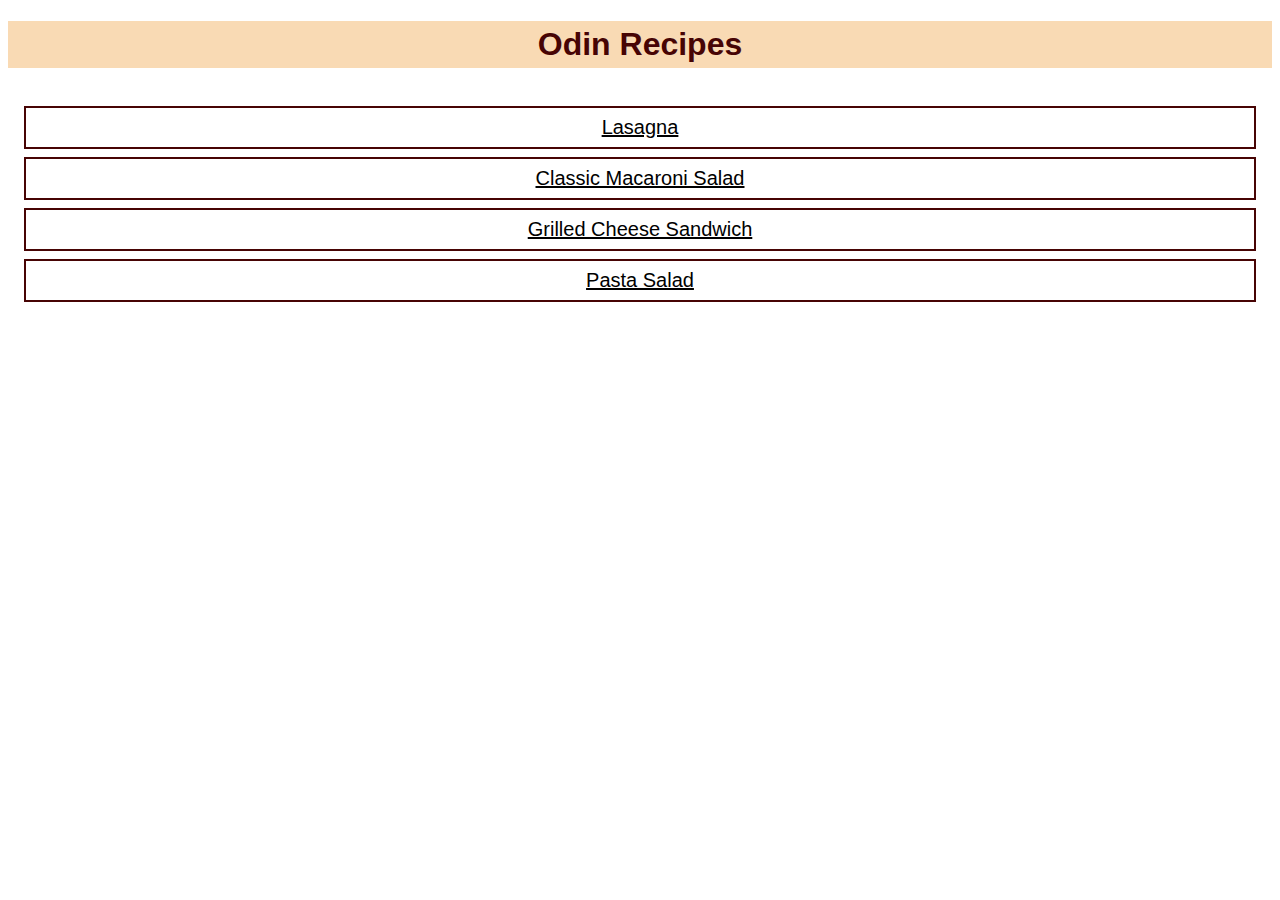
<file: index.html>
<!DOCTYPE html>
<html lang="en">

<head>
    <meta charset="UTF-8">
    <meta name="viewport" content="width=device-width, initial-scale=1.0">
    <title>Odin Recipes</title>
    <link rel="stylesheet" href="style.css">
</head>

<body>
    <h1 class="title">Odin Recipes</h1>
    <ul class = "recipe-list">
        <li class = "list-item"><a href="recipes/lasagna.html">Lasagna</a></li>
        <li class = "list-item"><a href="recipes/macaroni-salad.html">Classic Macaroni Salad</a></li>
        <li class = "list-item"><a href="recipes/grilled-cheese-sandwich.html">Grilled Cheese Sandwich</a></li>
        <li class = "list-item"><a href="recipes/pasta-salad.html">Pasta Salad</a></li>
    </ul>
</body>

</html>
</file>
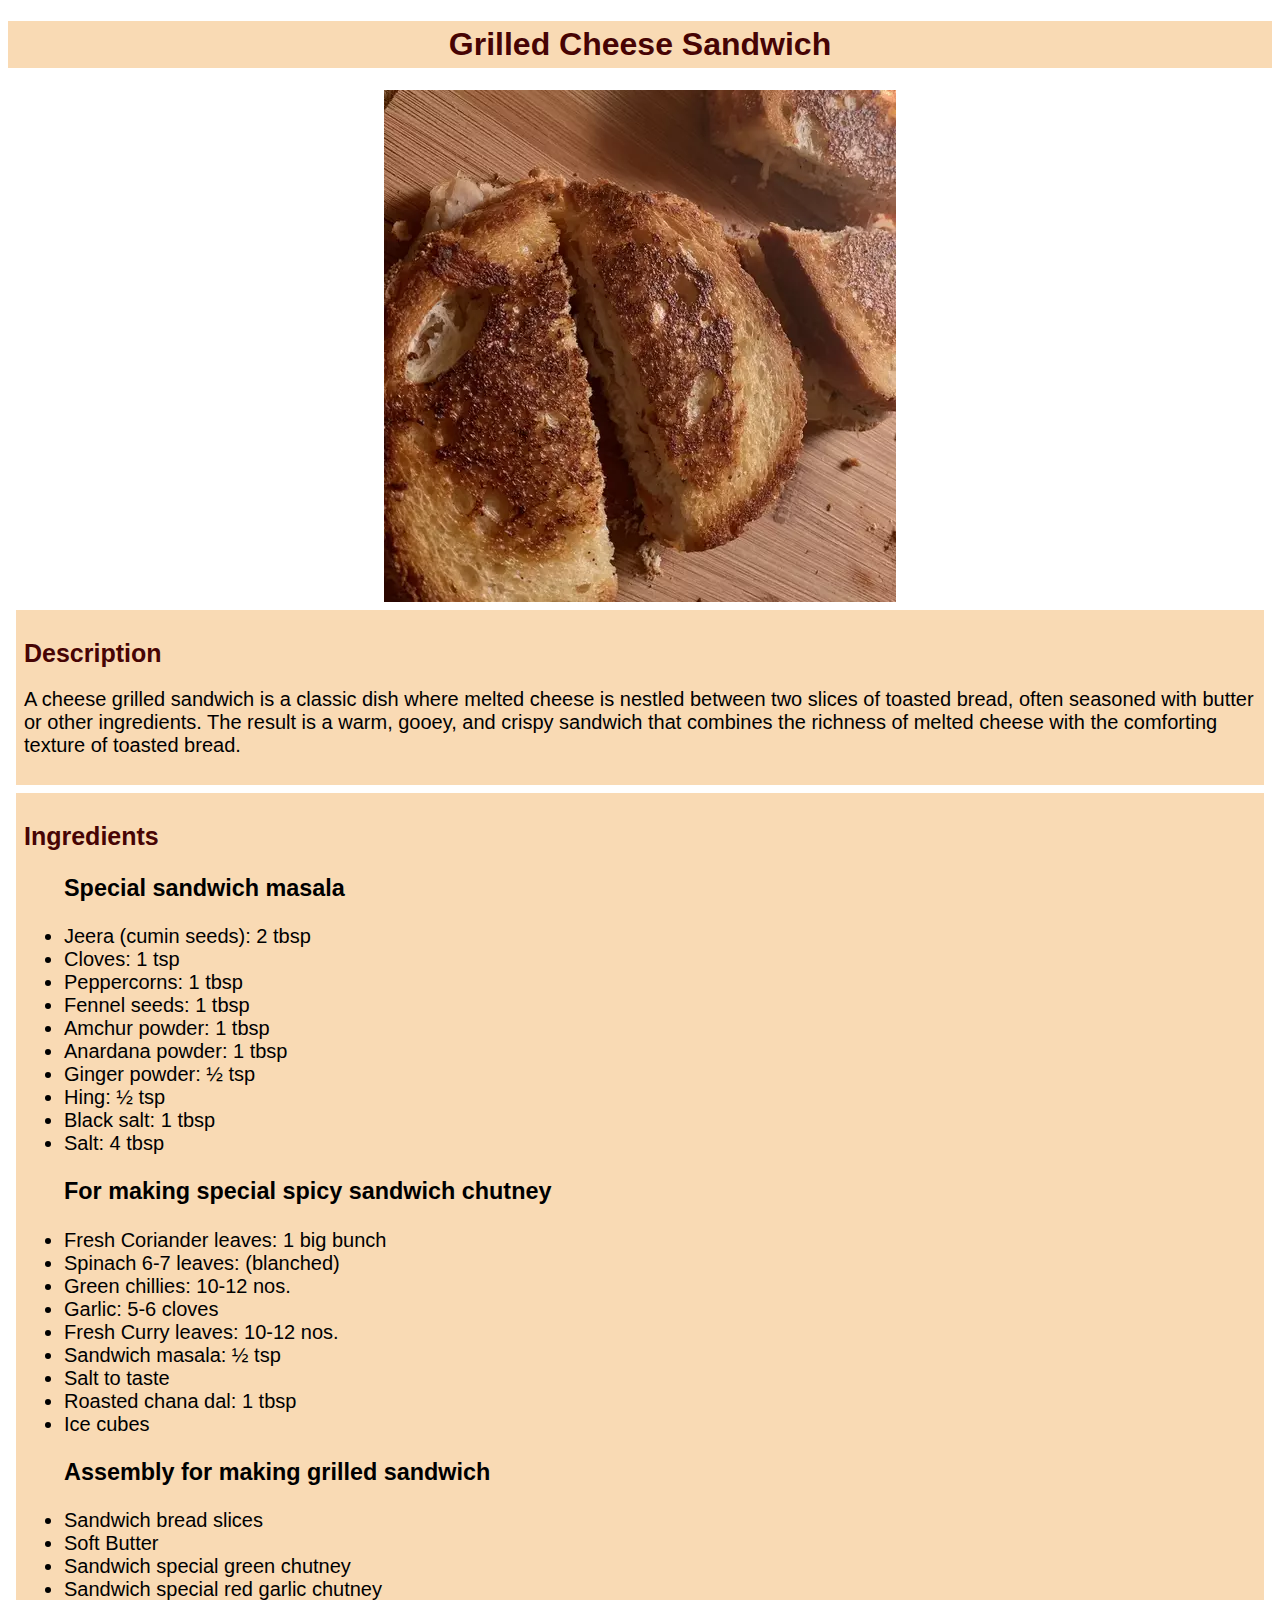
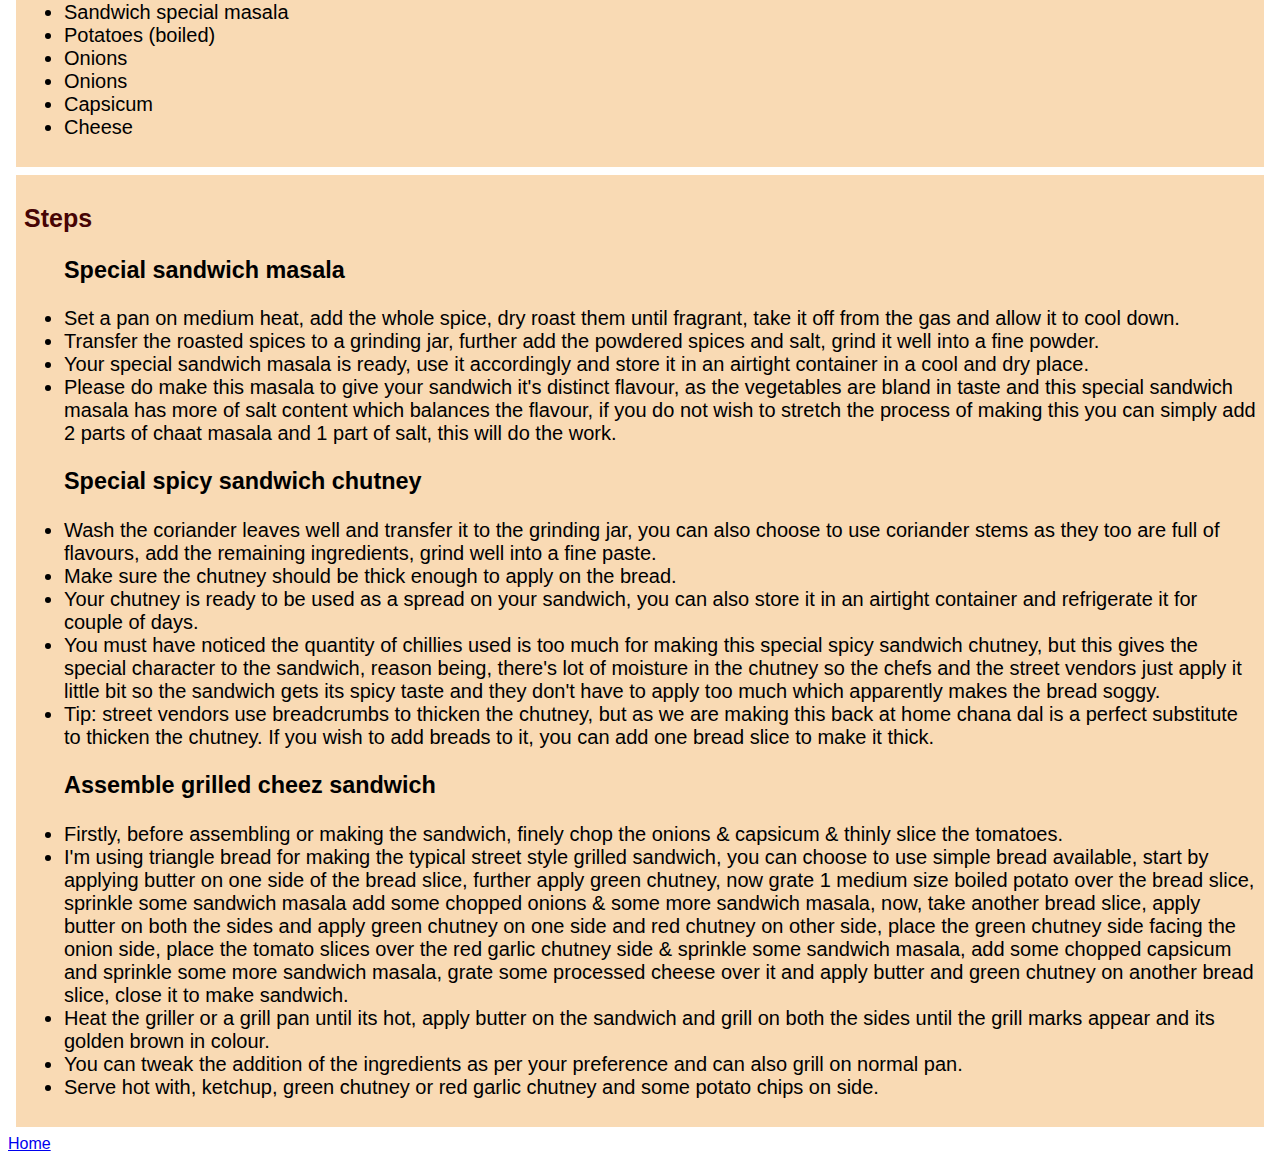
<file: recipes/grilled-cheese-sandwich.html>
<!DOCTYPE html>
<html lang="en">
<head>
    <meta charset="UTF-8">
    <meta name="viewport" content="width=device-width, initial-scale=1.0">
    <title>Grilled Cheese Sandwich</title>
    <link rel="stylesheet" href="../style.css">
</head>
<body>
    <h1 class="recipe-title">Grilled Cheese Sandwich</h1>
    <img class = "recipe-pic" src="../images/grilled-cheese-sandwich.jpg" alt="Grilled Cheese Sandwich">
    
    <div class = "section">
    <h2 class="point">Description</h2>
    <p>A cheese grilled sandwich is a classic dish where melted cheese is nestled between two slices of toasted bread, often seasoned with butter or other ingredients. The result is a warm, gooey, and crispy sandwich that combines the richness of melted cheese with the comforting texture of toasted bread.</p>
    </div>

    <div class = "section">
    <h2 class="point">Ingredients</h2>
    <ul>
        <h3>Special sandwich masala</h3>

        <li>Jeera (cumin seeds): 2 tbsp</li>
        <li>Cloves: 1 tsp</li>
        <li>Peppercorns: 1 tbsp</li>
        <li>Fennel seeds: 1 tbsp</li>
        <li>Amchur powder: 1 tbsp</li>
        <li>Anardana powder: 1 tbsp</li>
        <li>Ginger powder: ½ tsp</li>
        <li>Hing: ½ tsp</li>
        <li>Black salt: 1 tbsp</li>
        <li>Salt: 4 tbsp</li>
       
        <h3>For making special spicy sandwich chutney</h3>

        <li>Fresh Coriander leaves: 1 big bunch</li>
        <li>Spinach 6-7 leaves: (blanched)</li>
        <li>Green chillies: 10-12 nos.</li>
        <li>Garlic: 5-6 cloves</li>
        <li>Fresh Curry leaves: 10-12 nos.</li>
        <li>Sandwich masala: ½ tsp</li>
        <li>Salt to taste</li>
        <li>Roasted chana dal: 1 tbsp</li>
        <li>Ice cubes</li>

        <h3>Assembly for making grilled sandwich</h3>
        <li>Sandwich bread slices</li>
        <li>Soft Butter</li>
        <li>Sandwich special green chutney</li>
        <li>Sandwich special red garlic chutney</li>
        <li>Sandwich special masala</li>
        <li>Potatoes (boiled)</li>
        <li>Onions</li>
        <li>Onions</li>
        <li>Capsicum</li>
        <li>Cheese</li>

    </ul>
    </div>

    <div class = "section">
    <h2 class="point">Steps</h2>
    <ul>
        <h3>Special sandwich masala</h3>
        <li>Set a pan on medium heat, add the whole spice, dry roast them until fragrant, take it off from the gas and allow it to cool down.</li>
        <li>Transfer the roasted spices to a grinding jar, further add the powdered spices and salt, grind it well into a fine powder.</li>
        <li>Your special sandwich masala is ready, use it accordingly and store it in an airtight container in a cool and dry place.</li>
        <li>Please do make this masala to give your sandwich it's distinct flavour, as the vegetables are bland in taste and this special sandwich masala has more of salt content which balances the flavour, if you do not wish to stretch the process of making this you can simply add 2 parts of chaat masala and 1 part of salt, this will do the work.</li>

        <h3>Special spicy sandwich chutney</h3>
        <li>Wash the coriander leaves well and transfer it to the grinding jar, you can also choose to use coriander stems as they too are full of flavours, add the remaining ingredients, grind well into a fine paste.</li>
        <li>Make sure the chutney should be thick enough to apply on the bread.</li>
        <li> Your chutney is ready to be used as a spread on your sandwich, you can also store it in an airtight container and refrigerate it for couple of days.</li>
        <li>You must have noticed the quantity of chillies used is too much for making this special spicy sandwich chutney, but this gives the special character to the sandwich, reason being, there's lot of moisture in the chutney so the chefs and the street vendors just apply it little bit so the sandwich gets its spicy taste and they don't have to apply too much which apparently makes the bread soggy. </li>
        <li>Tip: street vendors use breadcrumbs to thicken the chutney, but as we are making this back at home chana dal is a perfect substitute to thicken the chutney. If you wish to add breads to it, you can add one bread slice to make it thick. </li>

        <h3>Assemble grilled cheez sandwich</h3>
        <li>Firstly, before assembling or making the sandwich, finely chop the onions & capsicum & thinly slice the tomatoes.</li>
        <li>I'm using triangle bread for making the typical street style grilled sandwich, you can choose to use simple bread available, start by applying butter on one side of the bread slice, further apply green chutney, now grate 1 medium size boiled potato over the bread slice, sprinkle some sandwich masala add some chopped onions & some more sandwich masala, now, take another bread slice, apply butter on both the sides and apply green chutney on one side and red chutney on other side, place the green chutney side facing the onion side, place the tomato slices over the red garlic chutney side & sprinkle some sandwich masala, add some chopped capsicum and sprinkle some more sandwich masala, grate some processed cheese over it and apply butter and green chutney on another bread slice, close it to make sandwich.</li>
        <li>Heat the griller or a grill pan until its hot, apply butter on the sandwich and grill on both the sides until the grill marks appear and its golden brown in colour.</li>
        <li>You can tweak the addition of the ingredients as per your preference and can also grill on normal pan.</li>
        <li>Serve hot with, ketchup, green chutney or red garlic chutney and some potato chips on side.</li>

    </ul>
    </div>
    <a href="../index.html">Home</a>
</body>
</html>
</file>
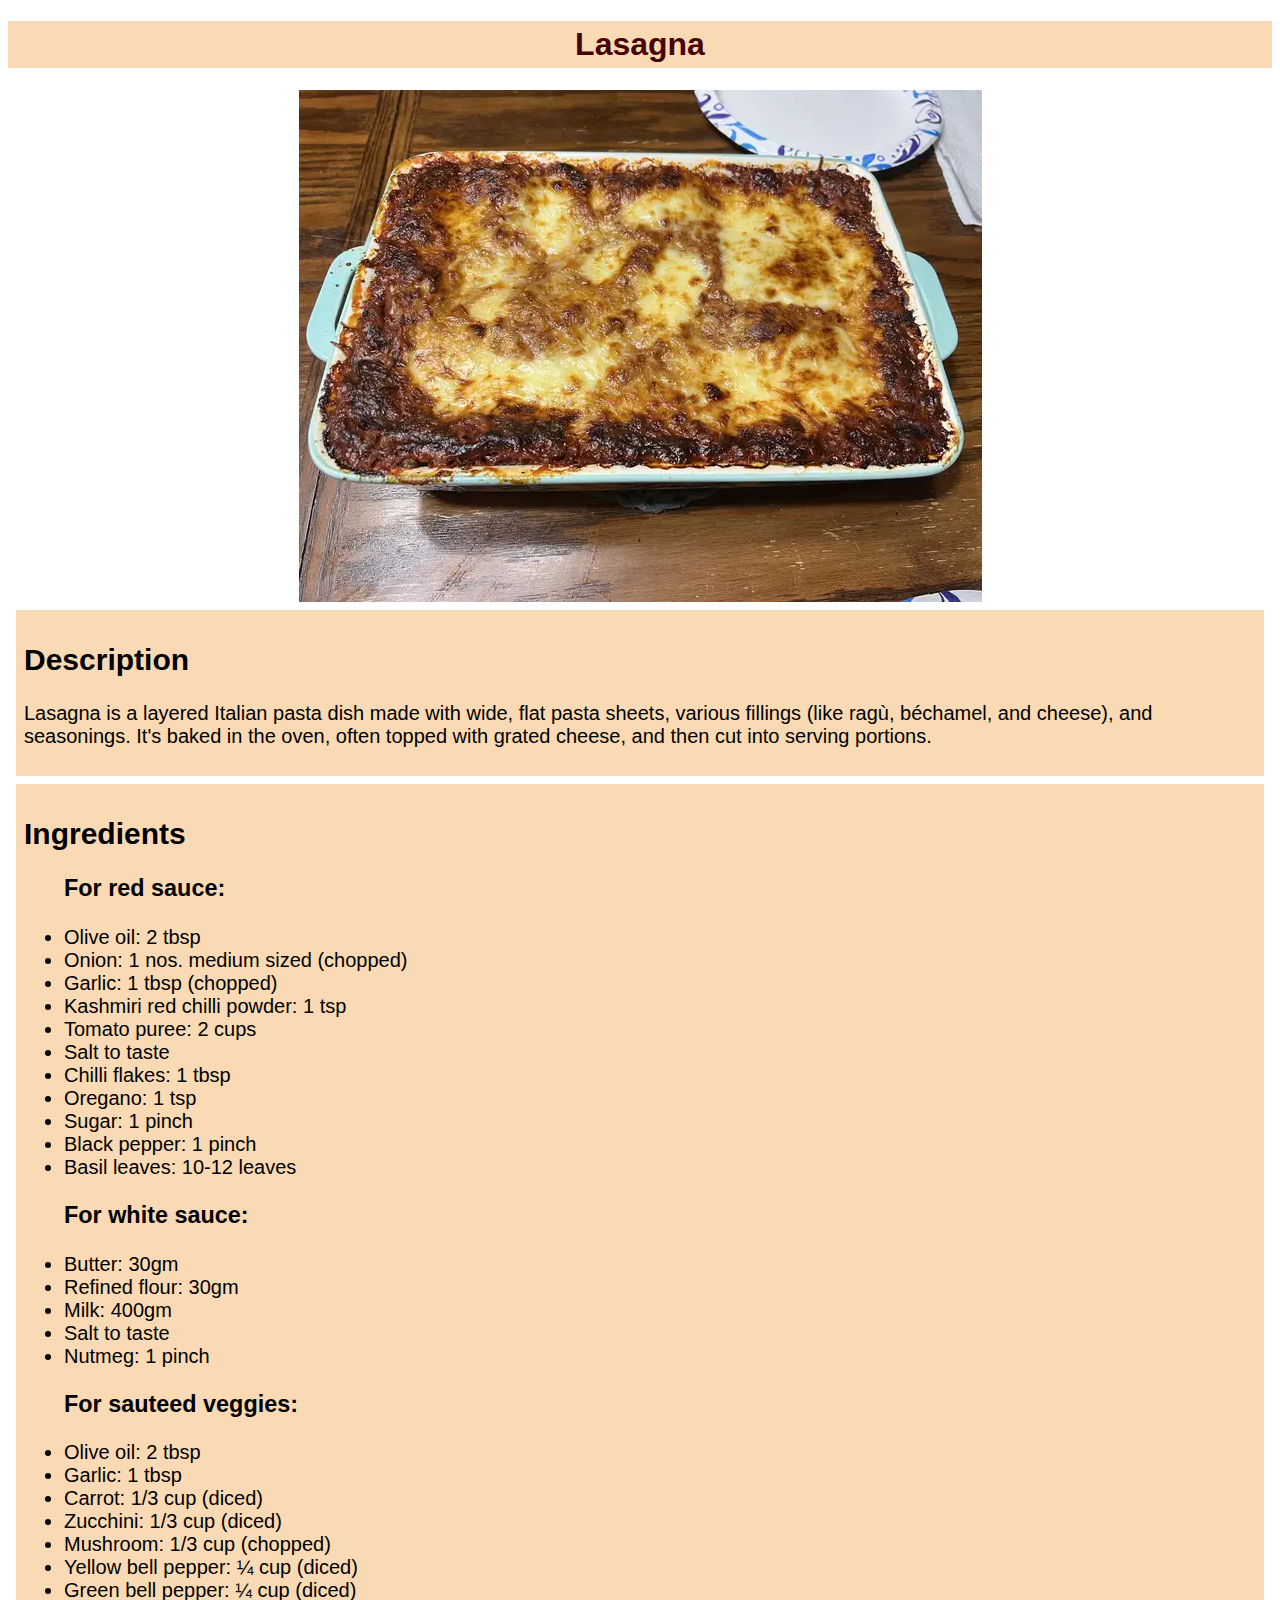
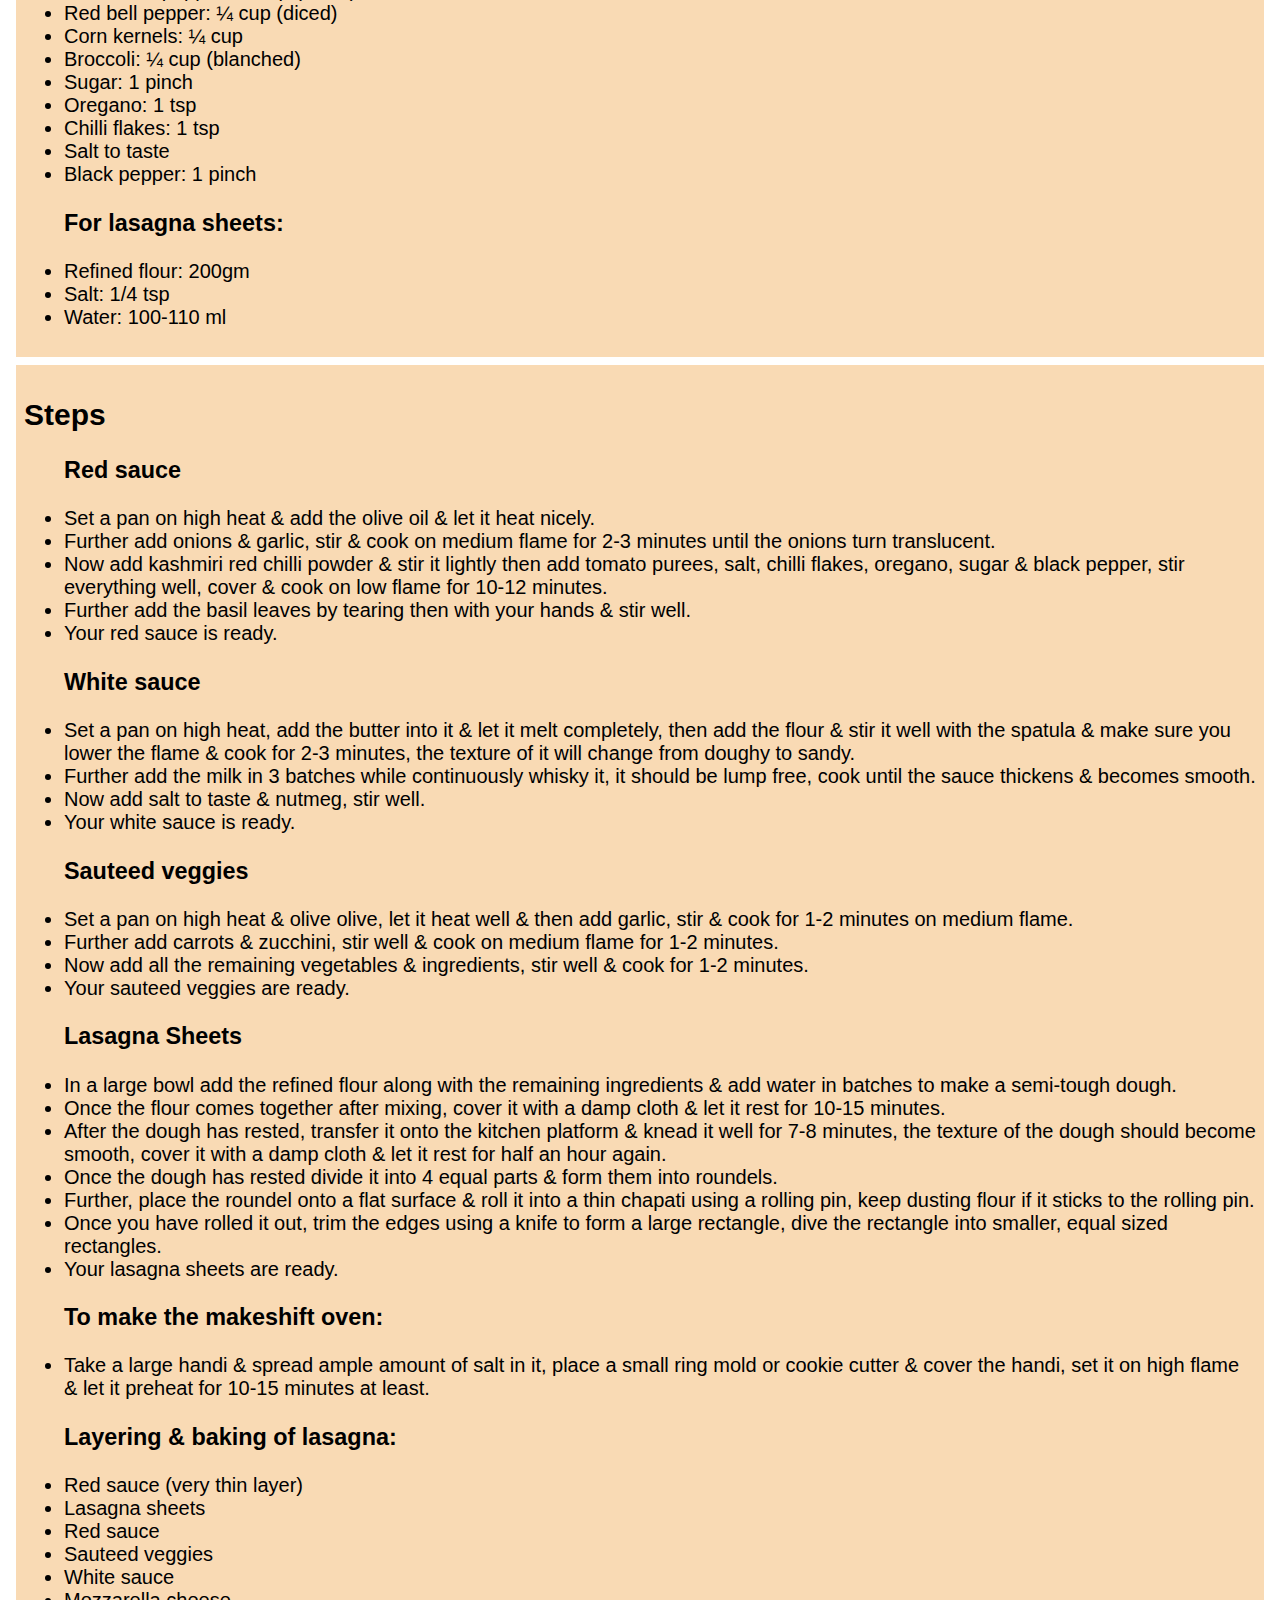
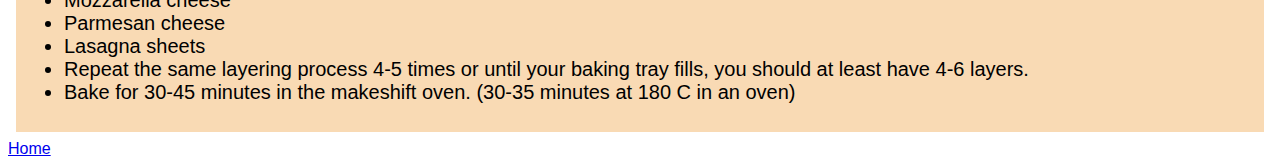
<file: recipes/lasagna.html>
<!DOCTYPE html>
<html lang="en">
<head>
    <meta charset="UTF-8">
    <meta name="viewport" content="width=device-width, initial-scale=1.0">
    <title>Lasagna</title>
    <link rel="stylesheet" href="../style.css">
</head>
<body>
    <h1 class="recipe-title">Lasagna</h1>
    <img class = "recipe-pic" src="../images/lasagna.jpg" alt="Lasagna">

    <div class = "section">
    <h2>Description</h2>
    <p>Lasagna is a layered Italian pasta dish made with wide, flat pasta sheets, various fillings (like ragù, béchamel, and cheese), and seasonings. It's baked in the oven, often topped with grated cheese, and then cut into serving portions.</p>
    </div>

    <div class = "section">
    <h2>Ingredients</h2>
    <ul>
        <h3>For red sauce:</h3>
        <li>Olive oil: 2 tbsp</li>
        <li>Onion: 1 nos. medium sized (chopped)</li>
        <li>Garlic: 1 tbsp (chopped)</li>
        <li>Kashmiri red chilli powder: 1 tsp</li>
        <li>Tomato puree: 2 cups</li>
        <li>Salt to taste</li>
        <li>Chilli flakes: 1 tbsp</li>
        <li>Oregano: 1 tsp</li>
        <li>Sugar: 1 pinch</li>
        <li>Black pepper: 1 pinch</li>
        <li>Basil leaves: 10-12 leaves</li>

        <h3>For white sauce:</h3>
        <li>Butter: 30gm</li>
        <li>Refined flour: 30gm</li>
        <li>Milk: 400gm</li>
        <li>Salt to taste</li>
        <li>Nutmeg: 1 pinch</li>

        <h3>For sauteed veggies:</h3>
        <li>Olive oil: 2 tbsp</li>
        <li>Garlic: 1 tbsp</li>
        <li>Carrot: 1/3 cup (diced)</li>
        <li>Zucchini: 1/3 cup (diced)</li>
        <li>Mushroom: 1/3 cup (chopped)</li>
        <li>Yellow bell pepper: ¼ cup (diced)</li>
        <li>Green bell pepper: ¼ cup (diced)</li>
        <li>Red bell pepper: ¼ cup (diced)</li>
        <li>Corn kernels: ¼ cup</li>
        <li>Broccoli: ¼ cup (blanched)</li>
        <li>Sugar: 1 pinch</li>
        <li>Oregano: 1 tsp</li>
        <li>Chilli flakes: 1 tsp</li>
        <li>Salt to taste</li>
        <li>Black pepper: 1 pinch</li>

        <h3>For lasagna sheets:</h3>
        <li>Refined flour: 200gm</li>
        <li>Salt: 1/4 tsp</li>
        <li>Water: 100-110 ml</li>
    </ul>
    </div>

    <div class = "section">
    <h2>Steps</h2>
    <ul>
        <h3>Red sauce</h3>
        <li>Set a pan on high heat & add the olive oil & let it heat nicely.</li>
        <li>Further add onions & garlic, stir & cook on medium flame for 2-3 minutes until the onions turn translucent.</li>
        <li>Now add kashmiri red chilli powder & stir it lightly then add tomato purees, salt, chilli flakes, oregano, sugar & black pepper, stir everything well, cover & cook on low flame for 10-12 minutes.</li>
        <li>Further add the basil leaves by tearing then with your hands & stir well.</li>
        <li>Your red sauce is ready.</li>

        <h3>White sauce</h3>
        <li> Set a pan on high heat, add the butter into it & let it melt completely, then add the flour & stir it well with the spatula & make sure you lower the flame & cook for 2-3 minutes, the texture of it will change from doughy to sandy.</li>
        <li>Further add the milk in 3 batches while continuously whisky it, it should be lump free, cook until the sauce thickens & becomes smooth.</li>
        <li>Now add salt to taste & nutmeg, stir well.</li>
        <li>Your white sauce is ready.</li>

        <h3>Sauteed veggies</h3>
        <li>Set a pan on high heat & olive olive, let it heat well & then add garlic, stir & cook for 1-2 minutes on medium flame.</li>
        <li>Further add carrots & zucchini, stir well & cook on medium flame for 1-2 minutes.</li>
        <li>Now add all the remaining vegetables & ingredients, stir well & cook for 1-2 minutes.</li>
        <li>Your sauteed veggies are ready.</li>

        <h3>Lasagna Sheets</h3>
        <li>In a large bowl add the refined flour along with the remaining ingredients & add water in batches to make a semi-tough dough.</li>
        <li>Once the flour comes together after mixing, cover it with a damp cloth & let it rest for 10-15 minutes.</li>
        <li>After the dough has rested, transfer it onto the kitchen platform & knead it well for 7-8 minutes, the texture of the dough should become smooth, cover it with a damp cloth & let it rest for half an hour again.</li>
        <li>Once the dough has rested divide it into 4 equal parts & form them into roundels.</li>
        <li>Further, place the roundel onto a flat surface & roll it into a thin chapati using a rolling pin, keep dusting flour if it sticks to the rolling pin.</li>
        <li>Once you have rolled it out, trim the edges using a knife to form a large rectangle, dive the rectangle into smaller, equal sized rectangles.</li>
        <li>Your lasagna sheets are ready.</li>

        <h3>To make the makeshift oven:</h3>
        <li>Take a large handi & spread ample amount of salt in it, place a small ring mold or cookie cutter & cover the handi, set it on high flame & let it preheat for 10-15 minutes at least.</li>

        <h3>Layering & baking of lasagna:</h3>
        <li>Red sauce (very thin layer)</li>
        <li>Lasagna sheets</li>
        <li>Red sauce</li>
        <li>Sauteed veggies</li>
        <li>White sauce</li>
        <li>Mozzarella cheese</li>
        <li>Parmesan cheese</li>
        <li>Lasagna sheets</li>
        <li>Repeat the same layering process 4-5 times or until your baking tray fills, you should at least have 4-6 layers.</li>
        <li>Bake for 30-45 minutes in the makeshift oven. (30-35 minutes at 180 C in an oven)</li>

    </ul>
    </div>

    <a href="../index.html">Home</a>

</body>
</html>
</file>
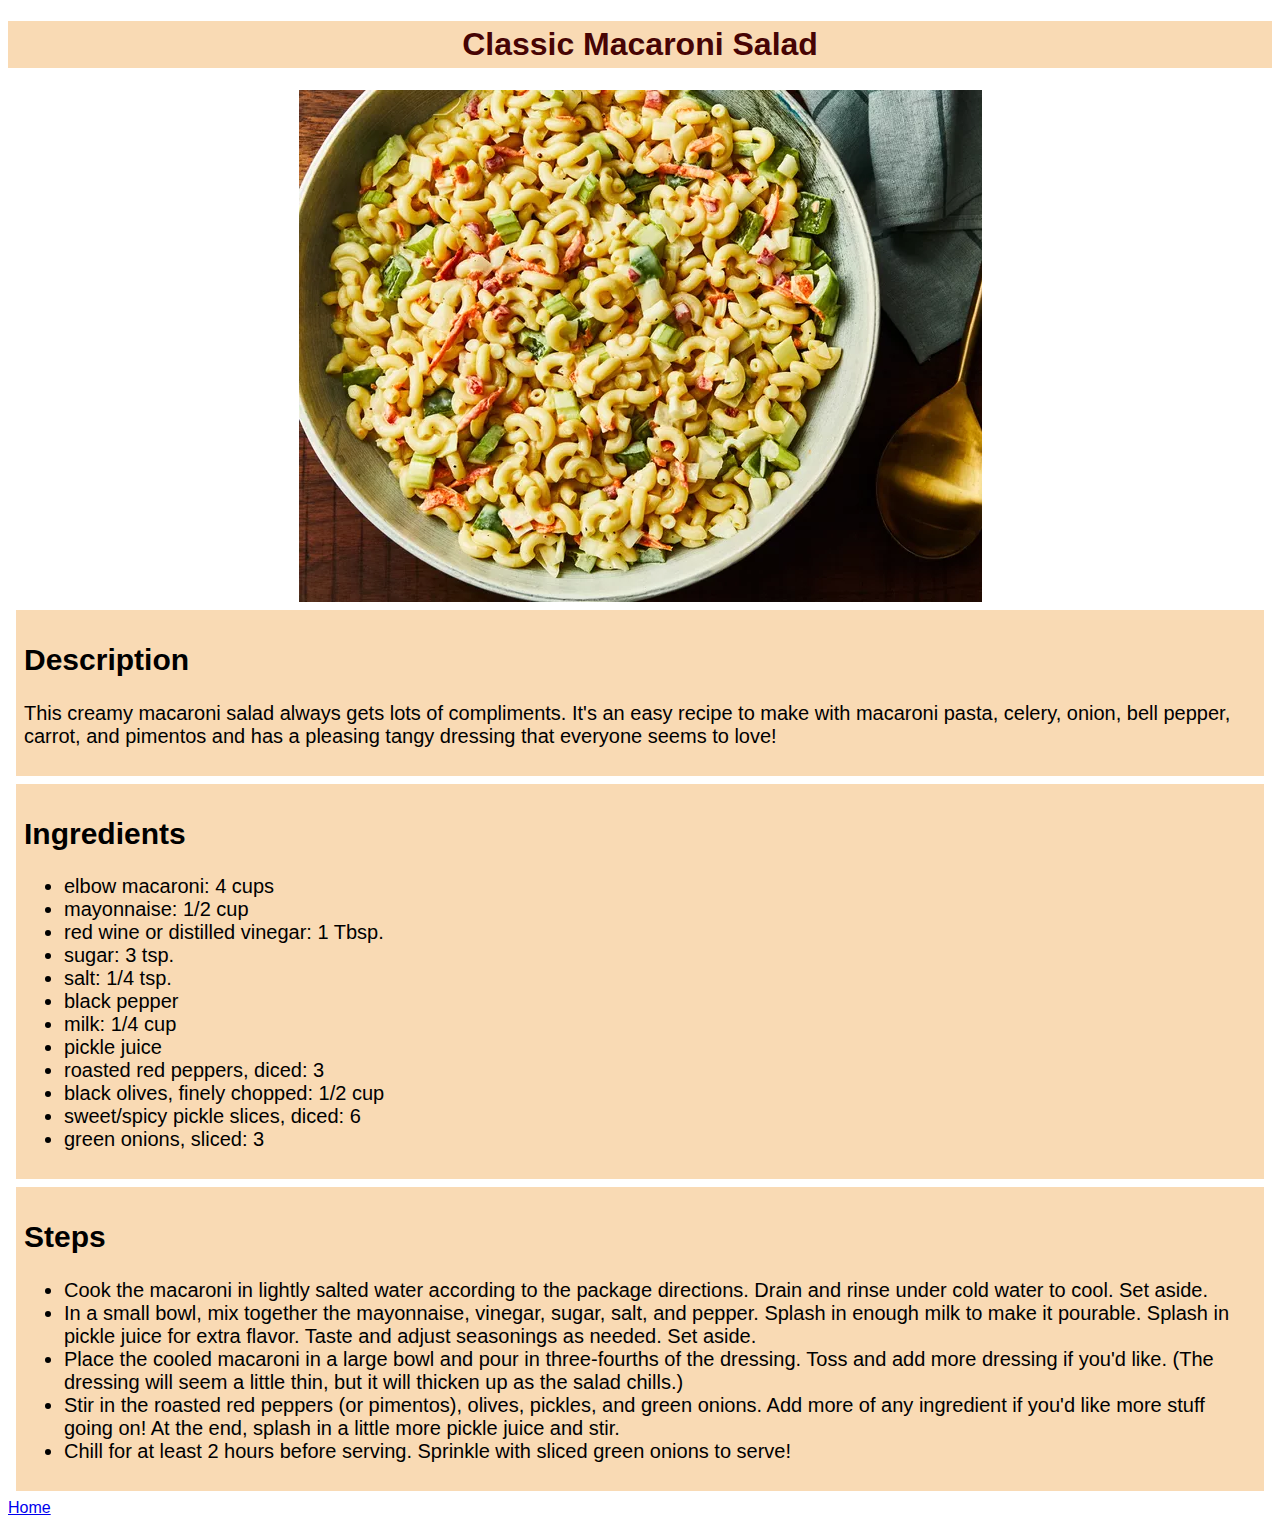
<file: recipes/macaroni-salad.html>
<!DOCTYPE html>
<html lang="en">

<head>
    <meta charset="UTF-8">
    <meta name="viewport" content="width=device-width, initial-scale=1.0">
    <title>Classic Macaroni Salad</title>
    <link rel="stylesheet" href="../style.css">
</head>

<body>
    <h1 class="recipe-title">Classic Macaroni Salad</h1>
    <img class = "recipe-pic" src="../images/macaroni-salad.jpg" alt="Classic Macaroni Salad">
    
    <div class = "section">
    <h2>Description</h2>
    <p>This creamy macaroni salad always gets lots of compliments. It's an easy recipe to make with macaroni pasta, celery, onion, bell pepper, carrot, and pimentos and has a pleasing tangy dressing that everyone seems to love!</p>
    </div>

    <div class = "section">
    <h2>Ingredients</h2>
    <ul>
       <li>elbow macaroni: 4 cups</li>
       <li>mayonnaise: 1/2 cup</li>
       <li>red wine or distilled vinegar: 1 Tbsp.</li>
       <li>sugar: 3 tsp.</li>
       <li>salt: 1/4 tsp.</li>
       <li>black pepper</li>
       <li>milk: 1/4 cup</li>
       <li>pickle juice</li>
       <li>roasted red peppers, diced: 3</li>
       <li>black olives, finely chopped: 1/2 cup</li>
       <li>sweet/spicy pickle slices, diced: 6</li>
       <li>green onions, sliced: 3</li>

    </ul>
    </div>

    <div class = "section">
    <h2>Steps</h2>
    <ul>
        <li>Cook the macaroni in lightly salted water according to the package directions. Drain and rinse under cold water to cool. Set aside.</li>
        <li>In a small bowl, mix together the mayonnaise, vinegar, sugar, salt, and pepper. Splash in enough milk to make it pourable. Splash in pickle juice for extra flavor. Taste and adjust seasonings as needed. Set aside.</li>
        <li>Place the cooled macaroni in a large bowl and pour in three-fourths of the dressing. Toss and add more dressing if you'd like. (The dressing will seem a little thin, but it will thicken up as the salad chills.)</li>
        <li>Stir in the roasted red peppers (or pimentos), olives, pickles, and green onions. Add more of any ingredient if you'd like more stuff going on! At the end, splash in a little more pickle juice and stir.</li>
        <li>Chill for at least 2 hours before serving. Sprinkle with sliced green onions to serve! </li>

    </ul>
    </div>

    <a href="../index.html">Home</a>
</body>

</html>
</file>
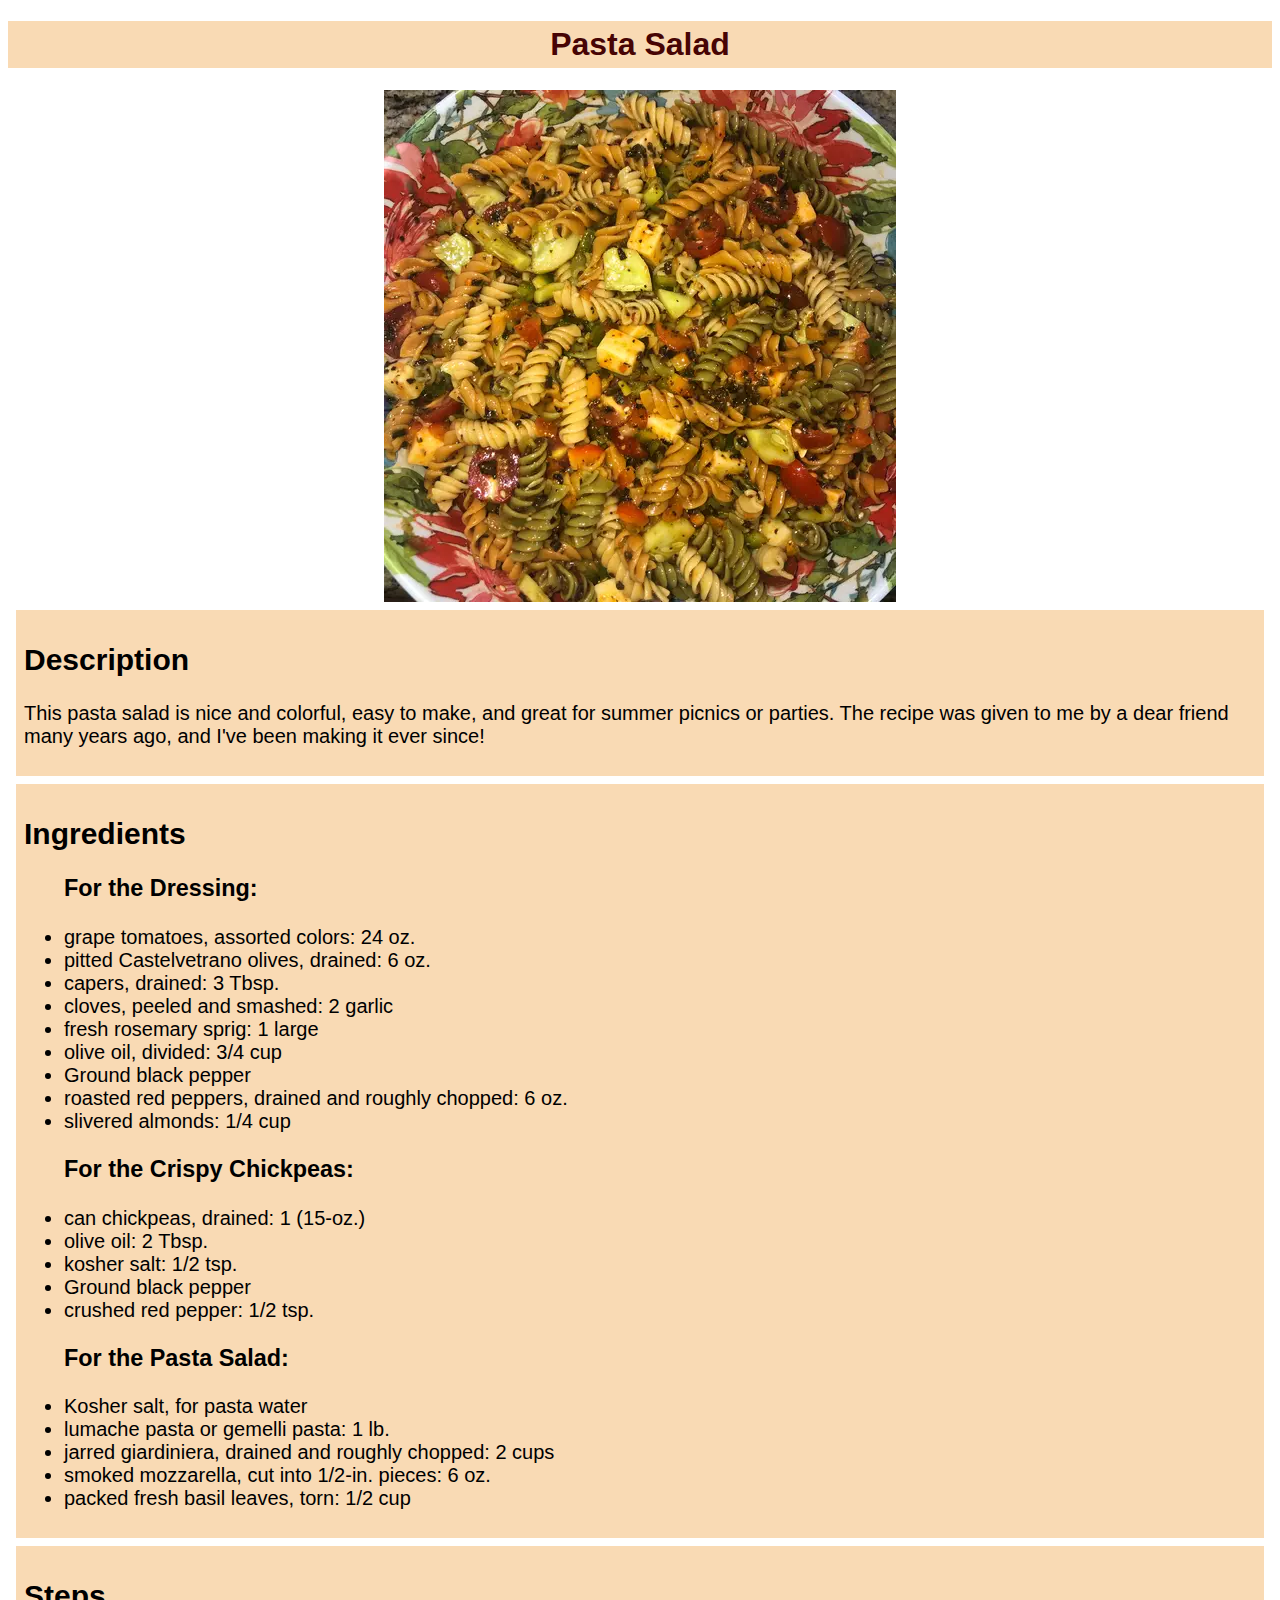
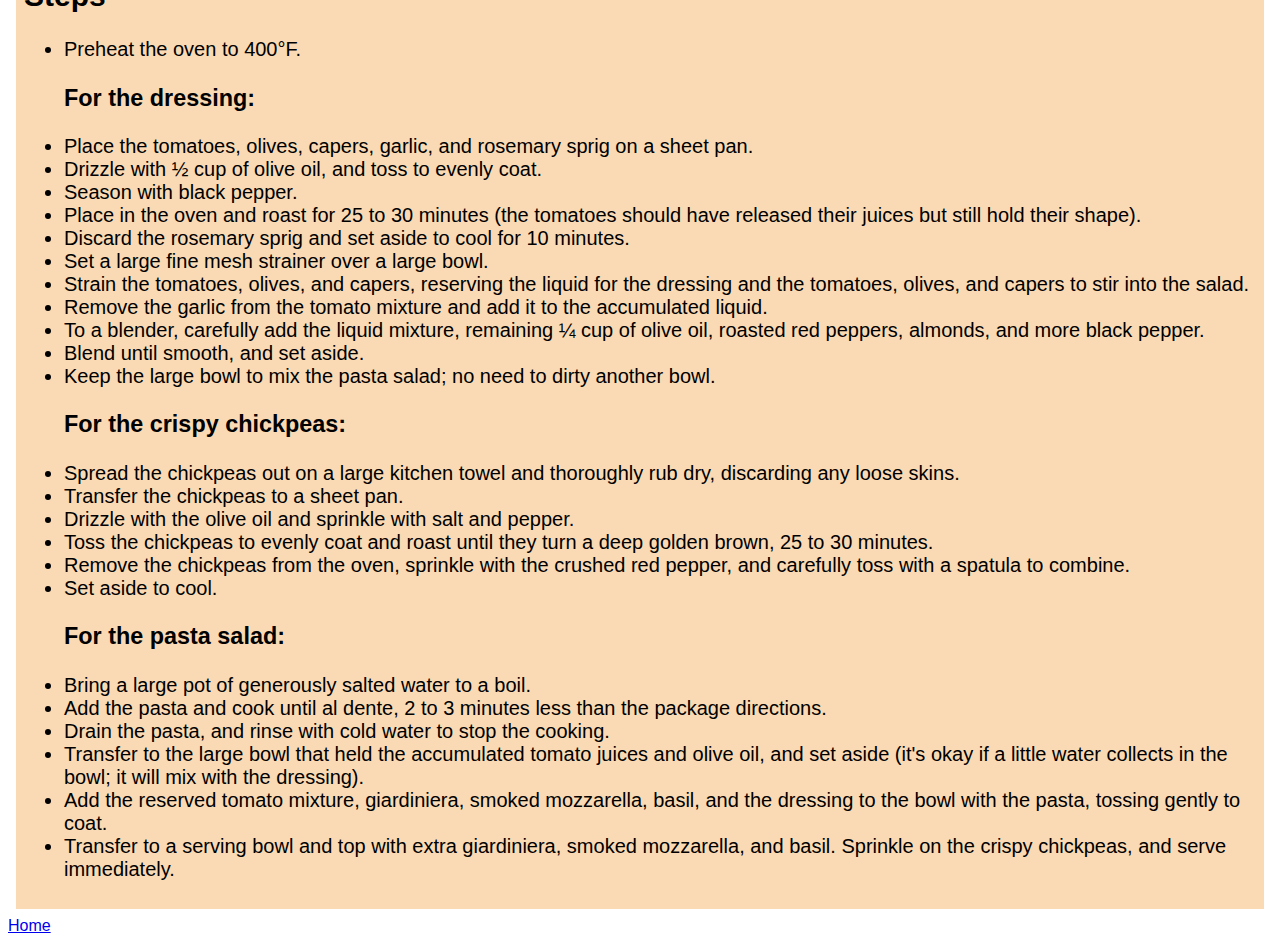
<file: recipes/pasta-salad.html>
<!DOCTYPE html>
<html lang="en">

<head>
    <meta charset="UTF-8">
    <meta name="viewport" content="width=device-width, initial-scale=1.0">
    <title>Pasta Salad</title>
    <link rel="stylesheet" href="../style.css">
</head>

<body>
    <h1 class="recipe-title">Pasta Salad</h1>
    <img class = "recipe-pic" src="../images/pasta-salad.jpg" alt="Pasta Salad">
    
    <div class = "section">
    <h2>Description</h2>
    <p>This pasta salad is nice and colorful, easy to make, and great for summer picnics or parties. The recipe was given to me by a dear friend many years ago, and I've been making it ever since!</p>
    </div>
    
    <div class = "section">
    <h2>Ingredients</h2>
    <ul>
        <h3>For the Dressing:</h3>
        <li>grape tomatoes, assorted colors: 24 oz.</li>
        <li>pitted Castelvetrano olives, drained: 6 oz.</li>
        <li>capers, drained: 3 Tbsp.</li>
        <li>cloves, peeled and smashed: 2 garlic</li>
        <li>fresh rosemary sprig: 1 large</li>
        <li>olive oil, divided: 3/4 cup</li>
        <li>Ground black pepper</li>
        <li>roasted red peppers, drained and roughly chopped: 6 oz.</li>
        <li>slivered almonds: 1/4 cup</li>

        <h3>For the Crispy Chickpeas:</h3>
        <li>can chickpeas, drained: 1 (15-oz.)</li>
        <li>olive oil: 2 Tbsp.</li>
        <li>kosher salt: 1/2 tsp.</li>
        <li>Ground black pepper</li>
        <li>crushed red pepper: 1/2 tsp.</li>

        <h3>For the Pasta Salad:</h3>
        <li>Kosher salt, for pasta water</li>
        <li>lumache pasta or gemelli pasta: 1 lb.</li>
        <li>jarred giardiniera, drained and roughly chopped: 2 cups</li>
        <li>smoked mozzarella, cut into 1/2-in. pieces: 6 oz.</li>
        <li>packed fresh basil leaves, torn: 1/2 cup</li>
    </ul>
    </div>

    <div class = "section">
    <h2>Steps</h2>
    <ul>
        <li>Preheat the oven to 400°F.</li>

        <h3>For the dressing:</h3>
        <li>Place the tomatoes, olives, capers, garlic, and rosemary sprig on a sheet pan.</li>
        <li>Drizzle with ½ cup of olive oil, and toss to evenly coat.</li>
        <li>Season with black pepper.</li>
        <li>Place in the oven and roast for 25 to 30 minutes (the tomatoes should have released their juices but still hold their shape).</li>
        <li>Discard the rosemary sprig and set aside to cool for 10 minutes.</li>
        <li>Set a large fine mesh strainer over a large bowl.</li>
        <li>Strain the tomatoes, olives, and capers, reserving the liquid for the dressing and the tomatoes, olives, and capers to stir into the salad.</li>
        <li>Remove the garlic from the tomato mixture and add it to the accumulated liquid.</li>
        <li>To a blender, carefully add the liquid mixture, remaining ¼ cup of olive oil, roasted red peppers, almonds, and more black pepper.</li>
        <li>Blend until smooth, and set aside.</li>
        <li>Keep the large bowl to mix the pasta salad; no need to dirty another bowl.</li>

        <h3>For the crispy chickpeas:</h3>
        <li>Spread the chickpeas out on a large kitchen towel and thoroughly rub dry, discarding any loose skins.</li>
        <li>Transfer the chickpeas to a sheet pan.</li>
        <li>Drizzle with the olive oil and sprinkle with salt and pepper.</li>
        <li>Toss the chickpeas to evenly coat and roast until they turn a deep golden brown, 25 to 30 minutes.</li>
        <li>Remove the chickpeas from the oven, sprinkle with the crushed red pepper, and carefully toss with a spatula to combine.</li>
        <li>Set aside to cool.</li>

        <h3>For the pasta salad:</h3>
        <li>Bring a large pot of generously salted water to a boil.</li>
        <li>Add the pasta and cook until al dente, 2 to 3 minutes less than the package directions.</li>
        <li>Drain the pasta, and rinse with cold water to stop the cooking.</li>
        <li>Transfer to the large bowl that held the accumulated tomato juices and olive oil, and set aside (it's okay if a little water collects in the bowl; it will mix with the dressing).</li>
        <li>Add the reserved tomato mixture, giardiniera, smoked mozzarella, basil, and the dressing to the bowl with the pasta, tossing gently to coat.</li>
        <li>Transfer to a serving bowl and top with extra giardiniera, smoked mozzarella, and basil. Sprinkle on the crispy chickpeas, and serve immediately.</li>

    </ul>
    </div>

    <a href="../index.html">Home</a>
</body>

</html>
</file>
<file: style.css>
/* style for index.html */
* {
    font-family: Arial, Helvetica, sans-serif;
}

.title {
    text-align: center;
    color: rgb(71, 4, 4);
    background-color: rgb(249, 218, 180);
    padding: 5px;
}

.recipe-list {
    
    padding: 8px;
    margin: 8px;
}

.list-item {
    padding: 8px;
    margin: 8px auto;
    font-size: 20px;
    border: 2px solid rgb(71, 4, 4);;
    text-align: center;
    list-style-type: none;
}

.list-item a {
    color: black;
}
/*end of style for index.html */

/* style for recipe pages */
.recipe-title {
    text-align: center;
    color: rgb(71, 4, 4);
    background-color: rgb(249, 218, 180);
    padding: 5px;
}

.recipe-pic {
    display: block;
    margin: auto;
}

.point {
    font-size: 25px;
    color: rgb(71, 4, 4);
}

.section {
    background-color: rgb(249, 218, 180);
    padding: 8px;
    margin: 8px;
}

.section {
    font-size: 20px;
}
/* style for recipe pages */
</file>
